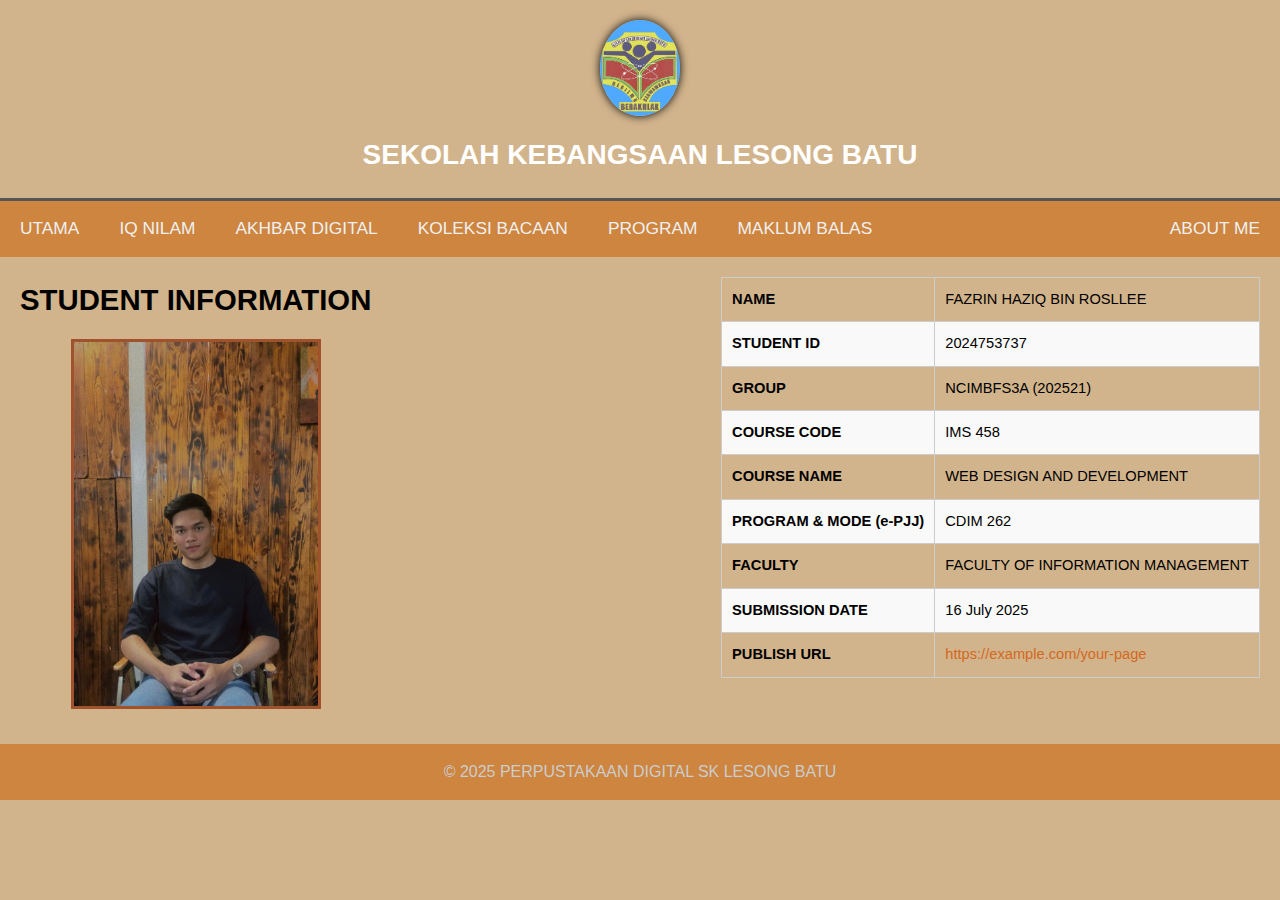
<file: aboutme.html>
<!DOCTYPE html>
<html lang="ms">
<head>
  <meta charset="UTF-8" />
  <meta name="viewport" content="width=device-width, initial-scale=1.0" />
  <title>SK LESONG BATU</title>
  <link rel="stylesheet" href="layout.css" />
  <link rel="icon" href="logo.jpeg" type="image/jpeg" />
  <meta name="description" content="Landing page for SK LESONG BATU" />
</head>

<body>
  <!-- Header Sekolah -->
  <header class="header">
    <img src="logo.jpeg" alt="Logo Sekolah SK Lesong Batu" class="logo" />
    <h1>SEKOLAH KEBANGSAAN LESONG BATU</h1>
  </header>

  <!-- Navigation Bar -->
 <div class="topnav">
  <a href="index.html">UTAMA</a>
  <a href="iqnilam.html">IQ NILAM</a>
  <a href="akhbardigital.html">AKHBAR DIGITAL</a>
  <a href="bukuteks.html">KOLEKSI BACAAN</a>
  <a href="program.html">PROGRAM</a>
  <a href="hubungi.html">MAKLUM BALAS</a>
  <a href="aboutme.html" style="float:right">ABOUT ME</a>
</div>

  <!-- Main Content -->
  <div class="container">
    <header class="content-header">
      <h1>STUDENT INFORMATION</h1>
      <img src="PHOTO.jpg" alt="Student Photo" class="profile-img" />
    </header>
    <main>
      <table class="info-table">
        </thead>
        <tbody>
          <!-- Personal Details -->
          <tr>
            <td><strong>NAME</strong></td>
            <td>FAZRIN HAZIQ BIN ROSLLEE</td>
          </tr>
          <tr>
            <td><strong>STUDENT ID</strong></td>
            <td>2024753737</td>
          </tr>
          <tr>
            <td><strong>GROUP</strong></td>
            <td>NCIMBFS3A (202521)</td>
          </tr>
          <!-- Course Details -->
          <tr>
            <td><strong>COURSE CODE</strong></td>
            <td>IMS 458</td>
          </tr>
          <tr>
            <td><strong>COURSE NAME</strong></td>
            <td>WEB DESIGN AND DEVELOPMENT</td>
          </tr>
          <tr>
            <td><strong>PROGRAM & MODE (e-PJJ)</strong></td>
            <td>CDIM 262</td>
          </tr>
          <tr>
            <td><strong>FACULTY</strong></td>
            <td>FACULTY OF INFORMATION MANAGEMENT</td>
          </tr>
          <!-- Submission -->
          <tr>
            <td><strong>SUBMISSION DATE</strong></td>
            <td>16 July 2025</td>
          </tr>
          <tr>
            <td><strong>PUBLISH URL</strong></td>
            <td>
              <a href="https://example.com/your-page" target="_blank">
                https://example.com/your-page
              </a>
            </td>
          </tr>
        </tbody>
      </table>
    </main>
  </div>

  <!-- Footer -->
  <footer class="footer">
    <p>&copy; 2025 PERPUSTAKAAN DIGITAL SK LESONG BATU</p>
  </footer>
</body>
</html>
</file>
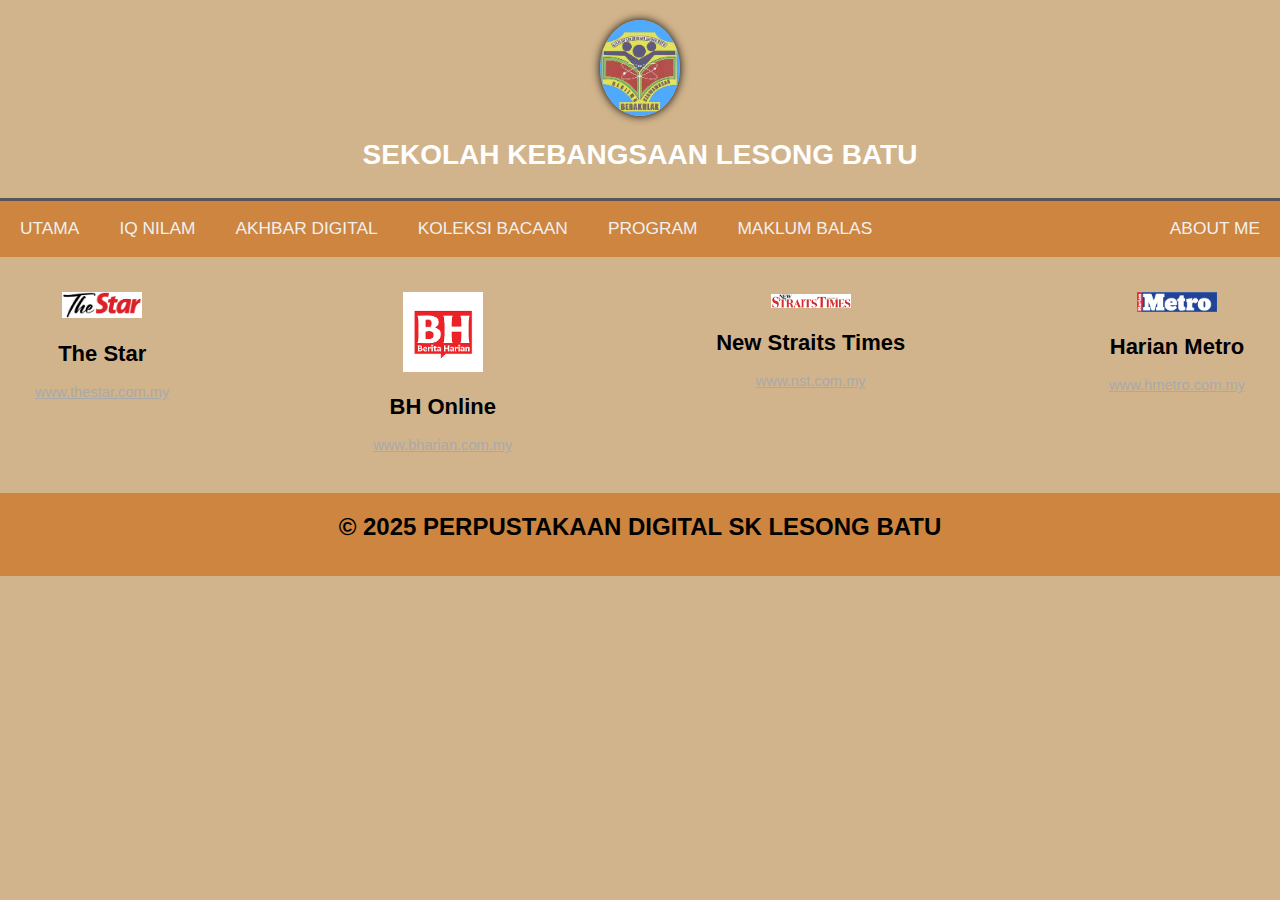
<file: akhbardigital.html>
<!DOCTYPE html>
<html>
<head>
  <meta charset="UTF-8" />
  <meta name="viewport" content="width=device-width, initial-scale=1.0" />
  <title>SK LESONG BATU</title>
  <link rel="stylesheet" href="layout.css" />
  <link rel="icon" href="logo.jpeg" type="image/jpeg" />
  <meta name="description" content="Landing page for SK LESONG BATU">
</head>
<body>

<div class="header">
  <img src="logo.jpeg" alt="School Logo" class="logo" />
  <h1>SEKOLAH KEBANGSAAN LESONG BATU</h1>
</div>

 <div class="topnav">
  <a href="index.html">UTAMA</a>
  <a href="iqnilam.html">IQ NILAM</a>
  <a href="akhbardigital.html">AKHBAR DIGITAL</a>
  <a href="bukuteks.html">KOLEKSI BACAAN</a>
  <a href="program.html">PROGRAM</a>
  <a href="hubungi.html">MAKLUM BALAS</a>
  <a href="aboutme.html" style="float:right">ABOUT ME</a>
</div>

<div class="container">
  <!-- The Star -->
  <div class="item large">
    <div class="logo">
      <img src="TS.png" alt="The Star Logo" />
      <h2>The Star</h2>
    </div>
    <p><a href="https://www.thestar.com.my/" target="_blank">www.thestar.com.my</a></p>
  </div>

  <!-- Berita Harian -->
  <div class="item">
    <div class="logo">
      <img src="BH.png" alt="Berita Harian Logo" />
      <h2>BH Online</h2>
    </div>
    <p><a href="https://www.bharian.com.my/" target="_blank">www.bharian.com.my</a></p>
  </div>

  <!-- New Straits Times -->
  <div class="item">
    <div class="logo">
      <img src="NST.png" alt="New Straits Times Logo" />
      <h2>New Straits Times</h2>
    </div>
    <p><a href="https://www.nst.com.my/" target="_blank">www.nst.com.my</a></p>
  </div>

  <!-- Harian Metro -->
  <div class="item">
    <div class="logo">
      <img src="HM.png" alt="Harian Metro Logo" />
      <h2>Harian Metro</h2>
    </div>
    <p><a href="https://www.hmetro.com.my/" target="_blank">www.hmetro.com.my</a></p>
  </div>
</div>

<footer class="footer">
  <h2>&copy; 2025 PERPUSTAKAAN DIGITAL SK LESONG BATU</h2>
</footer>

</body>
</html>
</file>
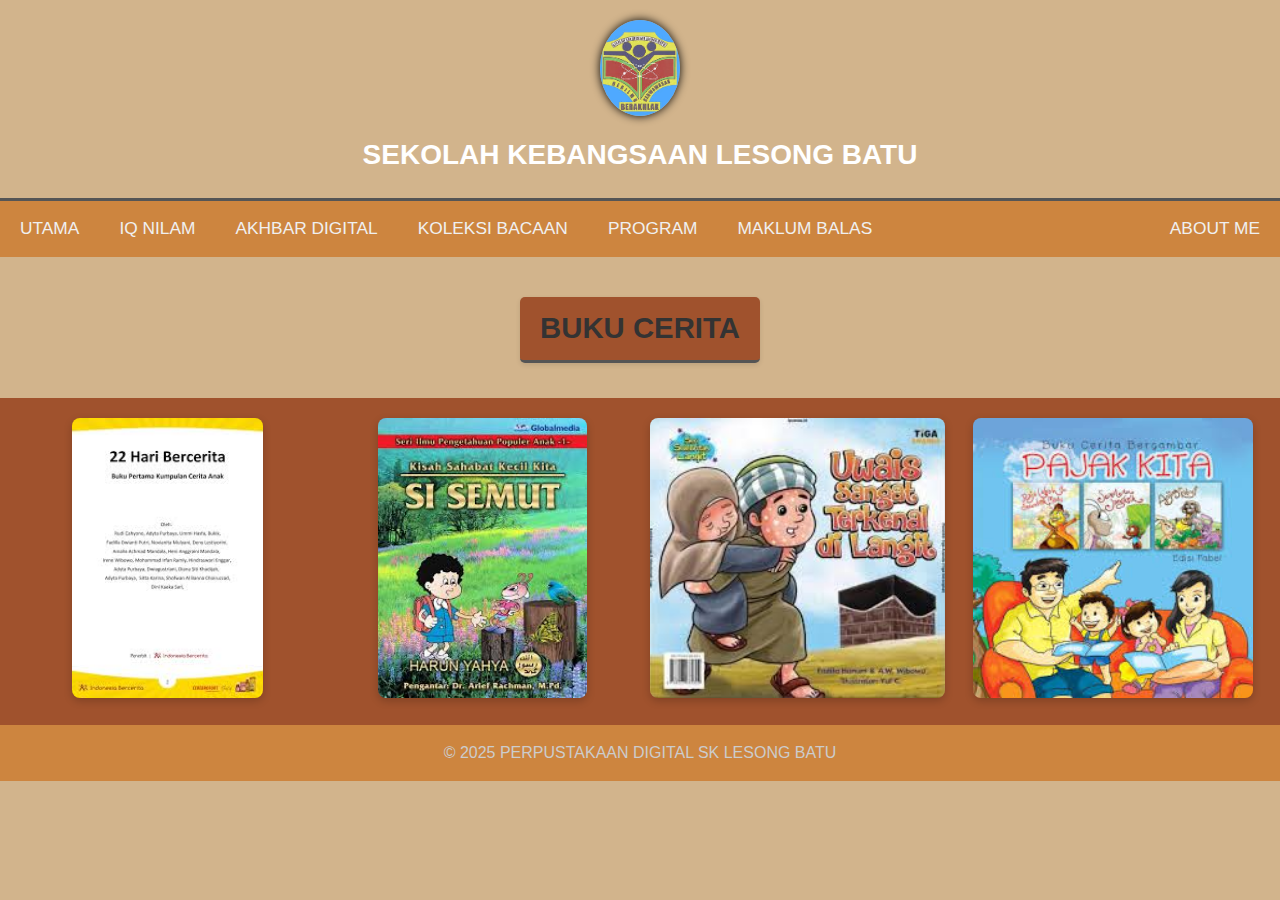
<file: bukuteks.html>
<!DOCTYPE html>
<html lang="ms">
<head>
  <meta charset="UTF-8" />
  <meta name="viewport" content="width=device-width, initial-scale=1.0" />
  <title>SK LESONG BATU</title>
  <link rel="stylesheet" href="layout.css" />
  <link rel="icon" href="logo.jpeg" type="image/jpeg" />
  <meta name="description" content="Landing page for SK LESONG BATU" />
</head>
<body>

<!-- Header -->
<header class="header">
  <img src="logo.jpeg" alt="Logo Sekolah SK Lesong Batu" class="logo" />
  <h1>SEKOLAH KEBANGSAAN LESONG BATU</h1>
</header>

<!-- Navigation -->
<nav class="topnav">
  <a href="index.html">UTAMA</a>
  <a href="iqnilam.html">IQ NILAM</a>
  <a href="akhbardigital.html">AKHBAR DIGITAL</a>
  <a href="bukuteks.html">KOLEKSI BACAAN</a>
  <a href="program.html">PROGRAM</a>
  <a href="hubungi.html">MAKLUM BALAS</a>
  <a href="aboutme.html" class="right-link">ABOUT ME</a>
</nav>

<!-- Koleksi Bacaan Ringan -->
<main>
  <section>
    <div class="line-hebahan">
      <h2>BUKU CERITA</h2>
    </div>
    <div class="bacaan-section">
      <a href="https://online.fliphtml5.com/oiwnc/tfau/" target="_blank" aria-label="22 Hari Bercerita">
        <img src="22hb.jpeg" alt="22 Hari Bercerita" class="cover-image">
      </a>
      <a href="https://online.fliphtml5.com/oiwnc/yozf/#google_vignette" target="_blank" aria-label="Si Semut">
        <img src="sisemut.jpeg" alt="Si Semut" class="cover-image">
      </a>
      <a href="https://online.fliphtml5.com/oiwnc/gzmr/" target="_blank" aria-label="Uwais Sangat Terkenal di Langit">
        <img src="ustd.jpeg" alt="Uwais Sangat Terkenal di Langit" class="cover-image">
      </a>
	  <a href="https://online.fliphtml5.com/ddptu/yrvc/#p=1" target="_blank" aria-label="Pajak Kita">
        <img src="bkp.jpeg" alt="Pajak Kita" class="cover-image">
      </a>
    </div>
  </section>
</main>

<!-- Footer -->
<footer class="footer">
  <p>&copy; 2025 PERPUSTAKAAN DIGITAL SK LESONG BATU</p>
</footer>

</body>
</html>
</file>
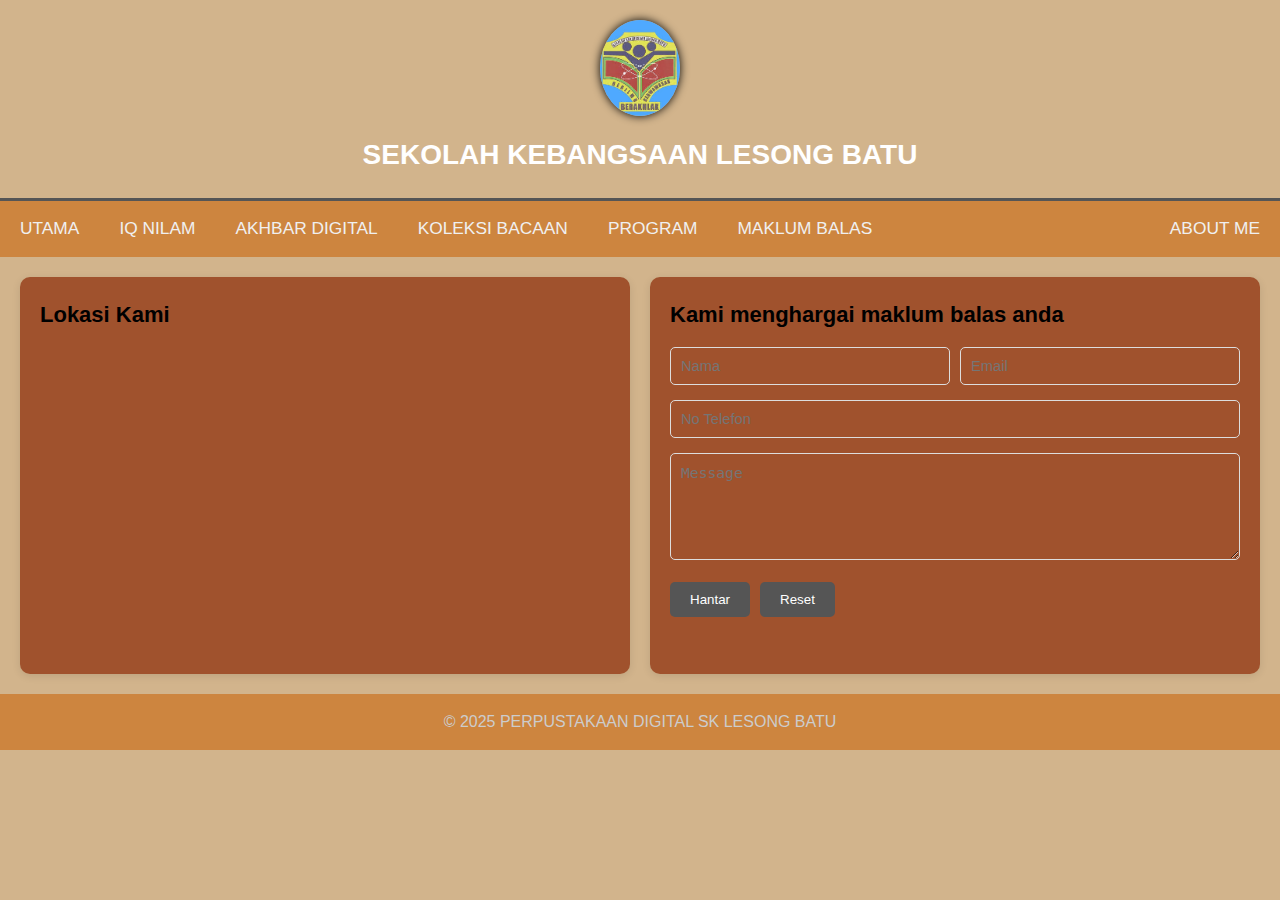
<file: hubungi.html>
<!DOCTYPE html>
<html lang="ms">
<head>
  <meta charset="UTF-8" />
  <meta name="viewport" content="width=device-width, initial-scale=1.0" />
  <title>SK LESONG BATU</title>
  <link rel="stylesheet" href="layout.css" />
  <link rel="icon" href="logo.jpeg" type="image/jpeg" />
  <meta name="description" content="Landing page for SK LESONG BATU" />
</head>
<body>

<header class="header">
  <img src="logo.jpeg" alt="Logo Sekolah SK Lesong Batu" class="logo" />
  <h1>SEKOLAH KEBANGSAAN LESONG BATU</h1>
</header>

 <div class="topnav">
  <a href="index.html">UTAMA</a>
  <a href="iqnilam.html">IQ NILAM</a>
  <a href="akhbardigital.html">AKHBAR DIGITAL</a>
  <a href="bukuteks.html">KOLEKSI BACAAN</a>
  <a href="program.html">PROGRAM</a>
  <a href="hubungi.html">MAKLUM BALAS</a>
  <a href="aboutme.html" style="float:right">ABOUT ME</a>
</div>

<body>
  <div class="container">
    <!-- Lokasi -->
    <div class="lokasi">
      <h2>Lokasi Kami</h2>
      <iframe
		src="https://www.google.com/maps/embed?pb=!1m18!1m12!1m3!1d15923.232315215865!2d102.2229671!3d2.3733001!2m3!1f0!2f0!3f0!3m2!1i1024!2i768!4f13.1!3m3!1m2!1s0x31d1fd228b9f3e41%3A0xad2c6eb7ba33874d!2sSK%20Lesong%20Batu!5e0!3m2!1sen!2smy!4v1627358308234!5m2!1sen!2smy"
		width="100%"
		height="300"
		style="border:0;"
		allowfullscreen=""
		loading="lazy"
		referrerpolicy="no-referrer-when-downgrade">
	  </iframe>
    </div>

    <!-- Maklum Balas -->
    <div class="maklum-balas">
      <h2>Kami menghargai maklum balas anda</h2>
      <form>
        <div class="form-row">
          <input type="text" name="nama" placeholder="Nama" required />
          <input type="email" name="email" placeholder="Email" required />
        </div>
        <input type="text" name="telefon" placeholder="No Telefon" required />
        <textarea name="mesej" rows="5" placeholder="Message"></textarea>
        <div class="form-buttons">
          <button type="submit">Hantar</button>
          <button type="reset">Reset</button>
        </div>
      </form>
    </div>
  </div>
  
  <!-- Footer -->
  <footer class="footer">
    <p>&copy; 2025 PERPUSTAKAAN DIGITAL SK LESONG BATU</p>
  </footer>
</body>
</html>
</file>
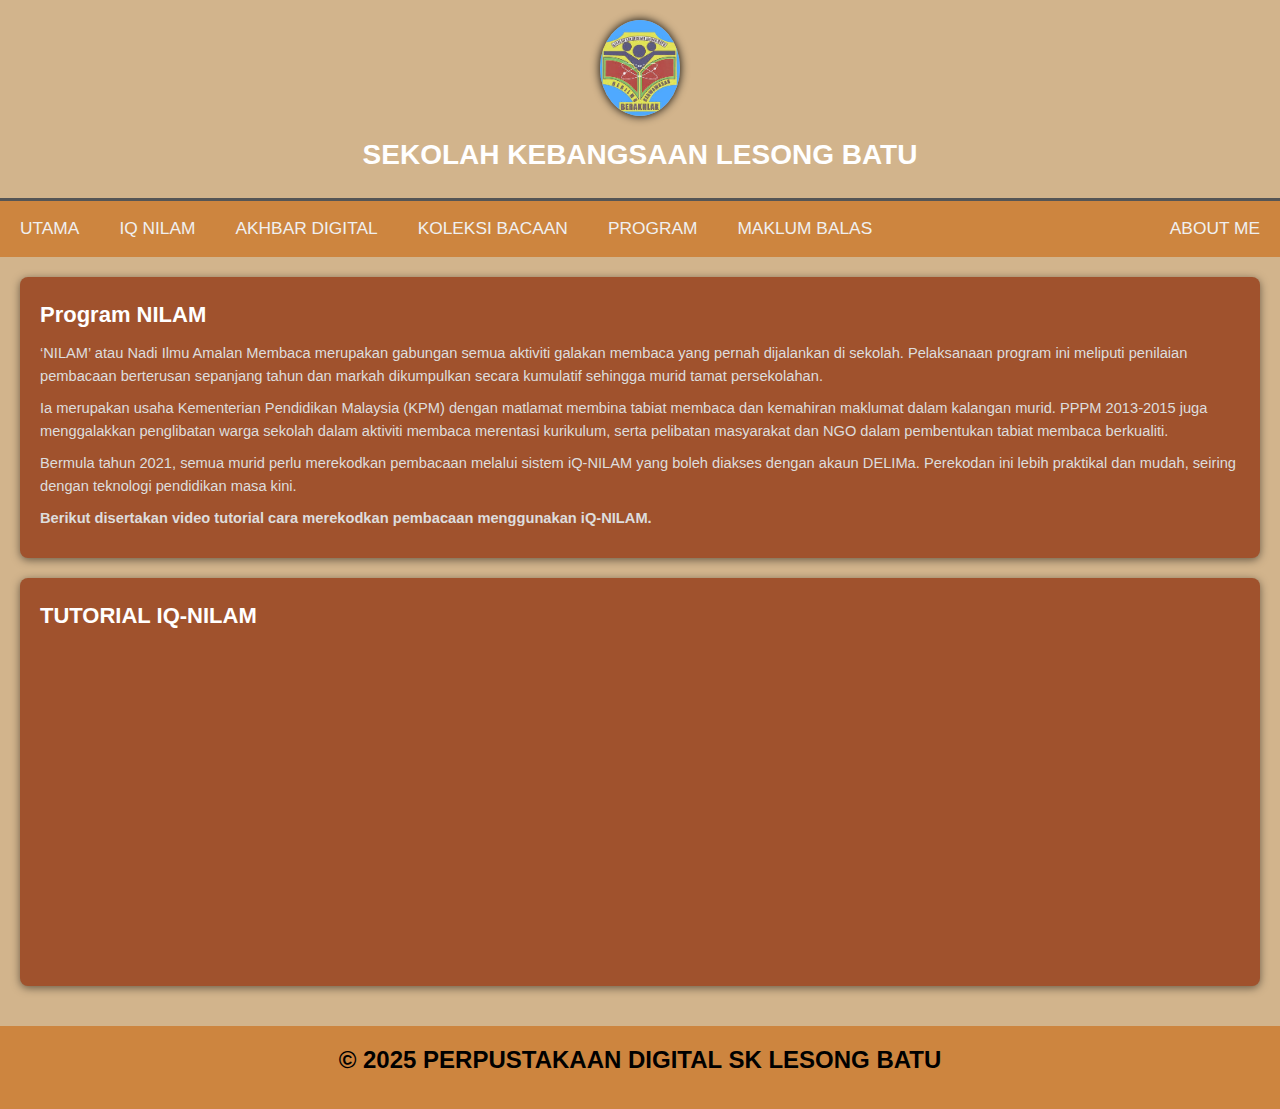
<file: iqnilam.html>
<!DOCTYPE html>
<html lang="ms">
<head>
  <meta charset="UTF-8" />
  <meta name="viewport" content="width=device-width, initial-scale=1.0" />
  <title>SK LESONG BATU</title>
  <link rel="stylesheet" href="layout.css" />
  <link rel="icon" href="logo.jpeg" type="image/jpeg" />
  <meta name="description" content="Landing page for SK LESONG BATU" />
</head>
<body>

<header class="header">
  <img src="logo.jpeg" alt="Logo Sekolah Kebangsaan Lesong Batu" class="logo" />
  <h1>SEKOLAH KEBANGSAAN LESONG BATU</h1>
</header>

 <div class="topnav">
  <a href="index.html">UTAMA</a>
  <a href="iqnilam.html">IQ NILAM</a>
  <a href="akhbardigital.html">AKHBAR DIGITAL</a>
  <a href="bukuteks.html">KOLEKSI BACAAN</a>
  <a href="program.html">PROGRAM</a>
  <a href="hubungi.html">MAKLUM BALAS</a>
  <a href="aboutme.html" style="float:right">ABOUT ME</a>
</div>
	  
<main class="row">
  <section class="leftcolumn">
    <article class="card">
      <h2>Program NILAM</h2>
      <p>‘NILAM’ atau Nadi Ilmu Amalan Membaca merupakan gabungan semua aktiviti galakan membaca yang pernah dijalankan di sekolah. Pelaksanaan program ini meliputi penilaian pembacaan berterusan sepanjang tahun dan markah dikumpulkan secara kumulatif sehingga murid tamat persekolahan.</p>
      <p>Ia merupakan usaha Kementerian Pendidikan Malaysia (KPM) dengan matlamat membina tabiat membaca dan kemahiran maklumat dalam kalangan murid. PPPM 2013-2015 juga menggalakkan penglibatan warga sekolah dalam aktiviti membaca merentasi kurikulum, serta pelibatan masyarakat dan NGO dalam pembentukan tabiat membaca berkualiti.</p>
      <p>Bermula tahun 2021, semua murid perlu merekodkan pembacaan melalui sistem iQ-NILAM yang boleh diakses dengan akaun DELIMa. Perekodan ini lebih praktikal dan mudah, seiring dengan teknologi pendidikan masa kini.</p>
      <p><strong>Berikut disertakan video tutorial cara merekodkan pembacaan menggunakan iQ-NILAM.</strong></p>
    </article>

  <article class="card">
      <h2>TUTORIAL IQ-NILAM</h2>
  <iframe width="100%" height="315" 
    src="https://www.youtube.com/embed/PGAdXwfNx-g" 
    title="Jawatankuasa Pusat Sumber SKLB" 
    frameborder="0" 
    allow="accelerometer; autoplay; clipboard-write; encrypted-media; gyroscope; picture-in-picture" 
    allowfullscreen>
  </iframe>
  </article>
  </section>
</main>

<footer class="footer">
  <h2>&copy; 2025 PERPUSTAKAAN DIGITAL SK LESONG BATU</h2>
</footer>

</body>
</html>
</file>
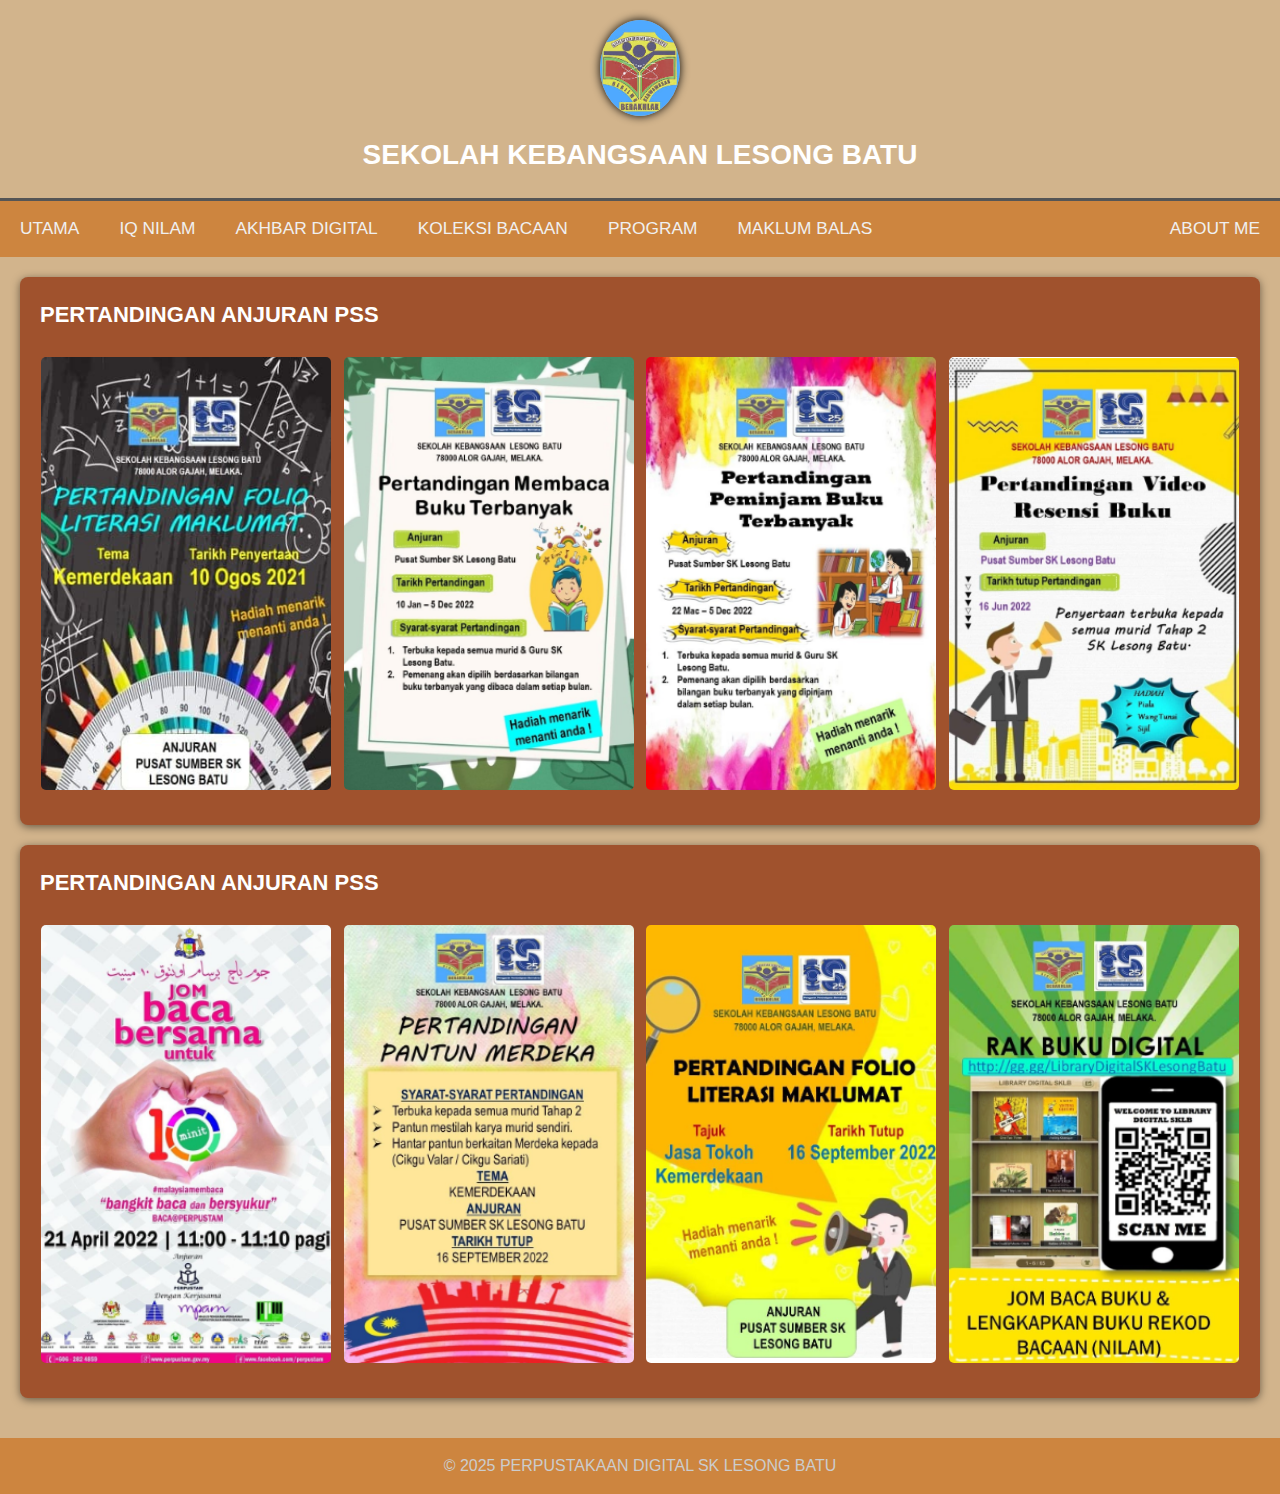
<file: program.html>
<!DOCTYPE html>
<html lang="ms">
<head>
  <meta charset="UTF-8" />
  <meta name="viewport" content="width=device-width, initial-scale=1.0" />
  <title>SK LESONG BATU</title>
  <link rel="stylesheet" href="layout.css" />
  <link rel="icon" href="logo.jpeg" type="image/jpeg" />
  <meta name="description" content="Landing page for SK LESONG BATU" />
</head>
<body>

<header class="header">
  <img src="logo.jpeg" alt="Logo Sekolah SK Lesong Batu" class="logo" />
  <h1>SEKOLAH KEBANGSAAN LESONG BATU</h1>
</header>

<nav class="topnav">
  <a href="index.html">UTAMA</a>
  <a href="iqnilam.html">IQ NILAM</a>
  <a href="akhbardigital.html">AKHBAR DIGITAL</a>
  <a href="bukuteks.html">KOLEKSI BACAAN</a>
  <a href="program.html">PROGRAM</a>
  <a href="hubungi.html">MAKLUM BALAS</a>
  <a href="aboutme.html" class="right-link">ABOUT ME</a>
</nav>
	  
<main class="row">
  <section class="leftcolumn">
    <article class="card">
      <h2>PERTANDINGAN ANJURAN PSS</h2>
      <div class="gallery">
        <img src="ak1.png" alt="Pertandingan 1" />
        <img src="ak2.png" alt="Pertandingan 2" />
        <img src="ak3.png" alt="Pertandingan 3" />
        <img src="ak4.png" alt="Pertandingan 4" />
      </div>
    </article>

    <article class="card">
      <h2>PERTANDINGAN ANJURAN PSS</h2>
      <div class="gallery">
        <img src="ak5.png" alt="Pertandingan 5" />
        <img src="ak6.png" alt="Pertandingan 6" />
        <img src="ak7.png" alt="Pertandingan 7" />
        <img src="ak8.png" alt="Pertandingan 8" />
      </div>
    </article>
  </section>
</main>

<footer class="footer">
  <p>&copy; 2025 PERPUSTAKAAN DIGITAL SK LESONG BATU</p>
</footer>

</body>
</html>
</file>
<file: layout.css>
* {
  box-sizing: border-box;
  margin: 0;
  padding: 0;
}

body {
  font-family: Calibri, sans-serif;
  font-size: 11pt;
  background-color: #D2B48C; /* Dark grey background */
  color: #000000;         /* Light text for contrast */
  line-height: 1.6;
}

/* Header */
.header {
  background-color: #D2B48C; /* Slightly lighter dark grey */
  padding: 20px;
  text-align: center;
  color: #yellow;
  border-bottom: 3px solid #555;
}

.header h1 {
  font-size: 28px;
  color: #ffffff;
  margin-top: 10px;
}

.header .logo {
  width: 80px;
  height: auto;
  border-radius: 50%;
  box-shadow: 0 0 10px #000;
}

.profile-img {
  width: 250px;         /* Saiz gambar */
  height: auto;
  border-radius: 0;     /* Tiada lengkungan – segi empat tepat */
  margin: 15px auto;    /* Tengah pada container */
  display: block;
  border: 3px solid #A0522D; /* Optional: border brown */
}

/* Navigation Bar */
.topnav {
  overflow: hidden;
  background-color: #CD853F;
  display: flex;
  justify-content: space-between;
  flex-wrap: wrap;
}

.topnav a {
  color: #f0f0f0;
  text-align: center;
  padding: 14px 20px;
  text-decoration: none;
  font-size: 13pt;
  transition: background-color 0.3s ease;
}

.topnav a:hover {
  background-color: #777;
  color: #fff;
}

.topnav a:last-child {
  margin-left: auto;
}

/* Main Content Layout */
.row {
  display: flex;
  flex-wrap: wrap;
  margin: 20px;
}

.leftcolumn {
  flex: 100%;
  max-width: 100%;
}

.card {
  background-color: #A0522D;
  padding: 20px;
  margin-bottom: 20px;
  border-radius: 8px;
  box-shadow: 0 2px 8px rgba(0, 0, 0, 0.5);
}

.card h2 {
  color: #ffffff;
  margin-bottom: 10px;
}

.card p {
  color: #ddd;
  margin-bottom: 8px;
}

.card img {
  display: block;
  max-width: 100%;
  height: auto;
  margin: 15px auto;
  border-radius: 5px;
}

.gallery {
  display: flex;
  flex-wrap: wrap;
  justify-content: center;
  gap: 10px;
}

.gallery img {
  width: calc(25% - 10px); /* 4 gambar per baris di desktop */
  height: auto;
  border-radius: 5px;
  object-fit: cover;
}

/* Responsive Layout */
@media (max-width: 768px) {
  .gallery img {
    width: calc(50% - 10px); /* 2 gambar per baris di tablet */
  }
}

@media (max-width: 480px) {
  .gallery img {
    width: 100%; /* 1 gambar per baris di telefon */
  }
}

 }
        .news-links {
            display: grid;
            grid-template-columns: repeat(auto-fit, minmax(250px, 1fr));
            gap: 20px;
        }
        .news-item {
            background-color: white;
            border: 1px solid #ddd;
            border-radius: 8px;
            padding: 15px;
            text-align: center;
            box-shadow: 0 2px 5px rgba(0,0,0,0.1);
        }
        .news-item a {
            text-decoration: none;
            color: #A9A9A9;
            font-size: 18px;
        }
        .news-item a:hover {
            text-decoration: underline;
        }
		
		.container {
  display: grid;
  grid-template-columns: repeat(auto-fit, minmax(250px, 1fr));
  gap: 15px;
  padding: 20px;
}

/* News Item Box */
.item {
  border-radius: 8px;
  padding: 15px;
  color: white;
  text-align: center;
  transition: transform 0.3s ease, box-shadow 0.3s ease;
}

.item:hover {
  transform: translateY(-5px);
  box-shadow: 0 5px 15px rgba(0,0,0,0.2);
}

.item img {
  width: 80px;
  height: auto;
}

.item h2 {
  margin: 10px 0;
}

.item a {
  color: #A9A9A9;;
  text-decoration: underline;
}

.item a:hover {
  text-decoration: none;
}

/* Variant Colors for each item */
.item1 {
  background-color: #ff6666; /* Red variant */
}
.item2 {
  background-color: #66cc66; /* Green variant */
}
.item3 {
  background-color: #6699ff; /* Blue variant */
}
.item4 {
  background-color: #ffcc66; /* Orange variant */
}

/* ===== Koleksi Bacaan Ringan ===== */
.line-hebahan {
  text-align: center;
  margin: 40px 0 20px;
}

.line-hebahan h2 {
  font-size: 2em;
  color: #333;
  border-bottom: 3px solid #555;
  display: inline-block;
  padding: 8px 20px;
  border-radius: 5px;
  background-color: #A0522D;
  box-shadow: 0 2px 5px rgba(0,0,0,0.1);
}

/* Buku tersusun sebelah-sebelah */
.bacaan-section {
  display: grid;
  grid-template-columns: repeat(auto-fit, minmax(200px, 1fr));
  gap: 20px; /* Ruang antara buku */
  padding: 20px;
  justify-items: center;
  align-items: start;
  background-color: #A0522D;
}

.cover-image {
  width: 100%;
  height: 280px;
  object-fit: cover; /* Crop gambar jika nisbah pelik */
  border-radius: 8px;
  box-shadow: 0 3px 8px rgba(0, 0, 0, 0.2);
  transition: transform 0.3s ease, box-shadow 0.3s ease;
}

.cover-image:hover {
  transform: scale(1.05);
  box-shadow: 0 6px 15px rgba(0, 0, 0, 0.3);
  cursor: pointer;
}

.info-table {
  width: 100%;
  border-collapse: collapse;
}

.info-table th,
.info-table td {
  border: 1px solid #ccc;
  padding: 10px;
  text-align: left;
}

.info-table th {
  background-color: #F5E0C9; /* light nude */
  color: #8B4513; /* saddle brown text */
}

.info-table tr:nth-child(even) {
  background-color: #f9f9f9;
}

.info-table a {
  color: #D2691E; /* chocolate for links */
  text-decoration: none;
}

.info-table a:hover {
  text-decoration: underline;
}


footer {
  background-color: #CD853F; /* Darker grey */
  color: #cccccc;            /* Light grey text */
  text-align: center;        /* Center text horizontally */
  padding: 15px 0;           /* Top & bottom padding */
  font-size: 16px;           /* Slightly larger text */
  position: relative;        /* Optional: makes it easier to style if sticky footer is needed later */
}

.container {
  display: flex;
  flex-wrap: wrap;
  gap: 20px;
  justify-content: space-between;
}

.lokasi, .maklum-balas {
  flex: 1 1 45%;
  background: #fff;
  background-color: #A0522D;
  border-radius: 10px;
  box-shadow: 0 2px 8px rgba(0,0,0,0.1);
  padding: 20px;
}

h2 {
  font-size: 1.5em;
  margin-bottom: 15px;
  color: #000;
}

form input, form textarea {
  width: 100%;
  background-color: #A0522D;
  padding: 10px;
  margin-bottom: 15px;
  border: 1px solid #ddd;
  border-radius: 5px;
  font-size: 1em;
}

.form-row {
  display: flex;
  gap: 10px;
}

.form-row input {
  flex: 1;
}

form textarea {
  resize: vertical;
}

.form-buttons {
  display: flex;
  gap: 10px;
}

form button {
  background-color: #555;
  color: #fff;
  border: none;
  padding: 10px 20px;
  border-radius: 5px;
  cursor: pointer;
}

form button:hover {
  background-color: #333;
}

/* Responsive Design */
@media (max-width: 768px) {
  .container {
    flex-direction: column;
  }

  .lokasi, .maklum-balas {
    flex: 1 1 100%;
  }

  .form-row {
    flex-direction: column;
  }

/* Responsive layout - when the screen is less than 800px wide, make the two columns stack on top of each other instead of next to each other */
@media screen and (max-width: 800px) {
  .leftcolumn, .rightcolumn {   
    width: 100%;
    padding: 0;
  }
}

/* Responsive layout - when the screen is less than 400px wide, make the navigation links stack on top of each other instead of next to each other */
@media screen and (max-width: 400px) {
  .topnav a {
    float: none;
    width: 100%;
  }
}
</file>
